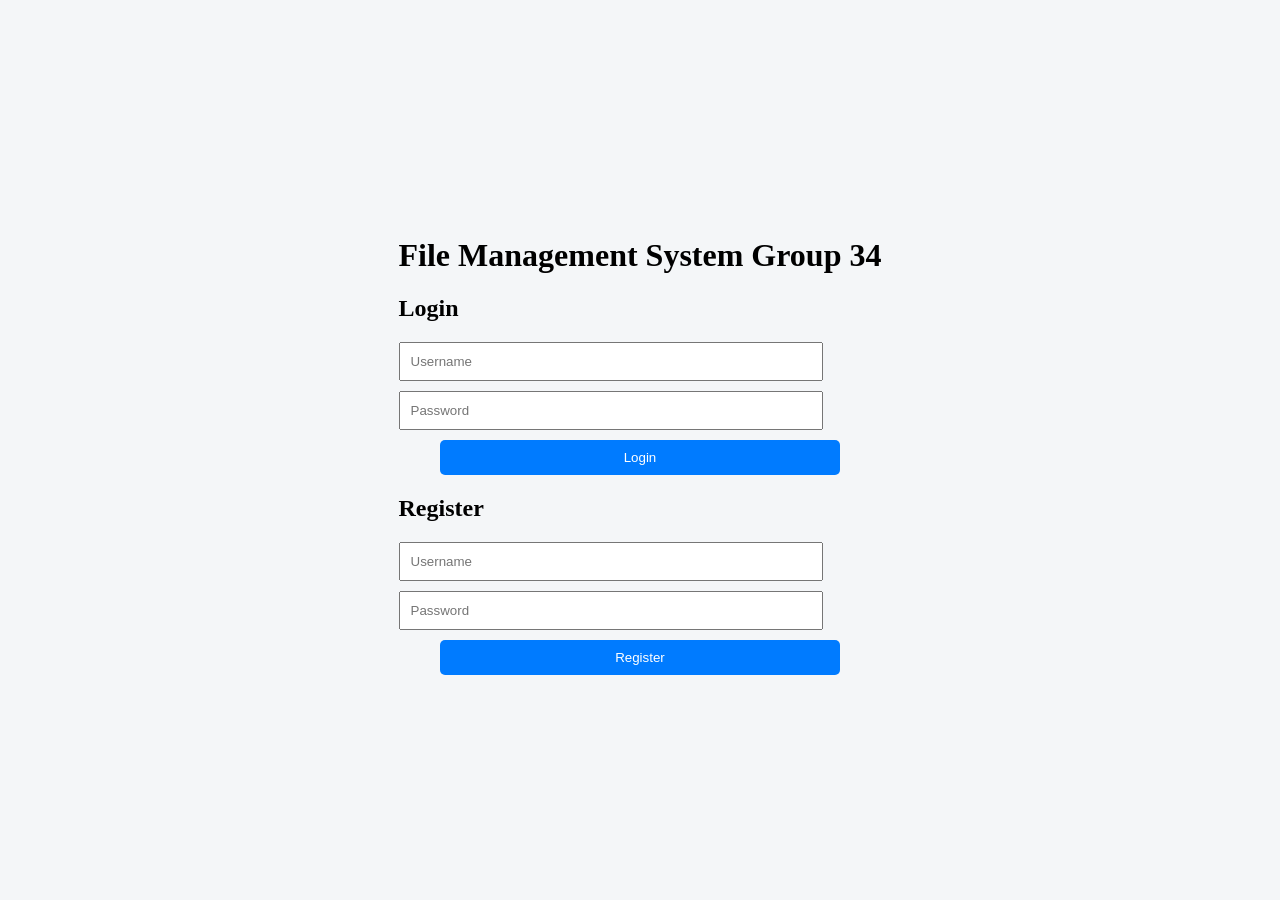
<file: index.html>
<!DOCTYPE html>
<html lang="en">
<head>
  <meta charset="UTF-8" />
  <meta name="viewport" content="width=device-width, initial-scale=1.0" />
  <title>LoginPage</title>
  <link rel="stylesheet" href="style.css" />
</head>
<body>
  <div class="container">
    <h1>File Management System Group 34</h1>

    <div name="section">
        <form name="login">
            <h2>Login</h2>
            <input type="text" id="loginUsername" placeholder="Username" />
            <input type="password" id="loginPassword" placeholder="Password" />
            <button type="button" onclick="login()">Login</button>
        </form>
    </div>
    
    <div name="section">
        <form name="register">
            <h2>Register</h2>
            <input type="text" id="registerUsername" placeholder="Username" />
            <input type="password" id="registerPassword" placeholder="Password" />
            <button type="button" onclick="register()">Register</button>
          </form>
    </div>

</div>
<script src="script.js"></script>
</body>
</html>
</file>
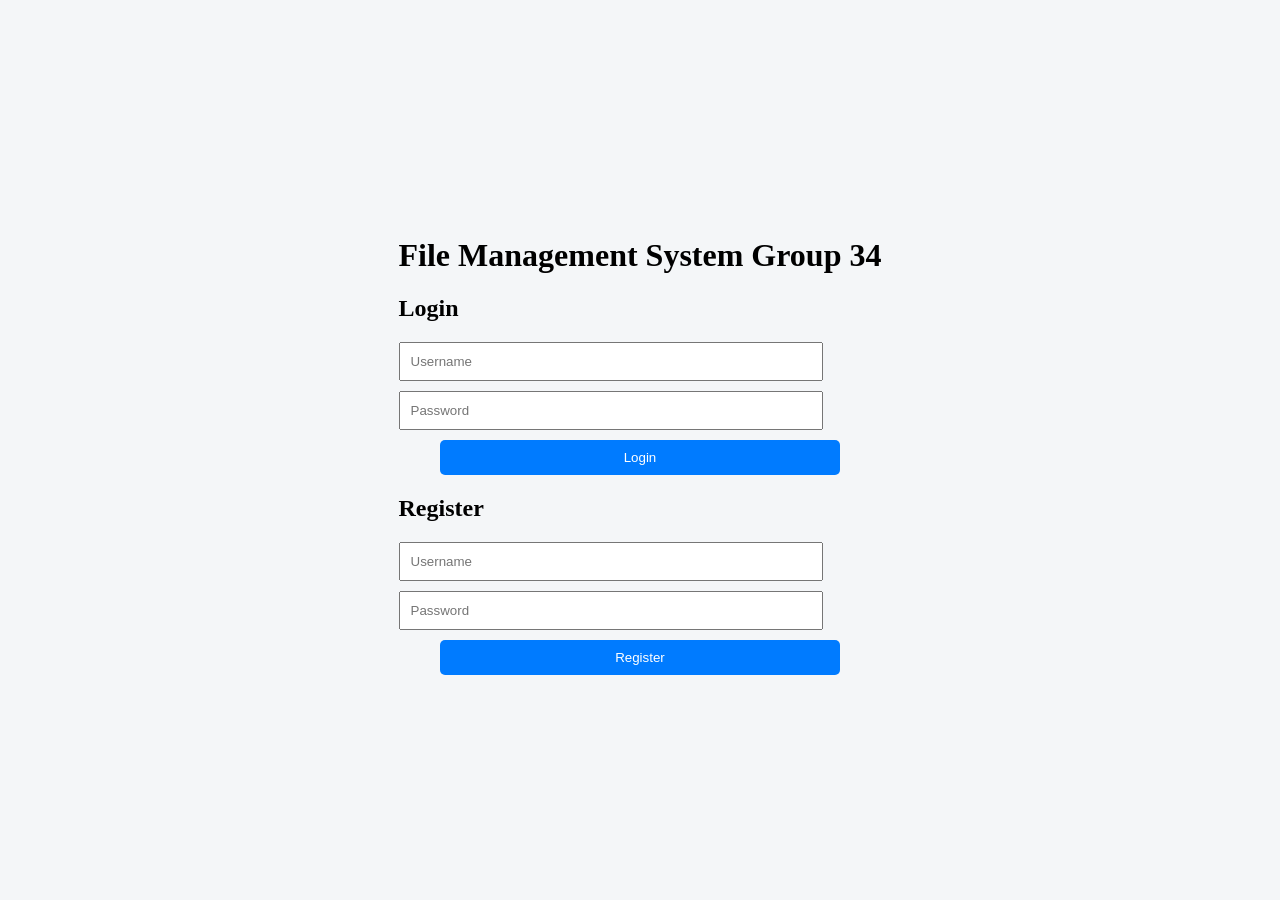
<file: fms/src/main/resources/static/index.html>
<!DOCTYPE html>
<html lang="en">
<head>
  <meta charset="UTF-8" />
  <meta name="viewport" content="width=device-width, initial-scale=1.0" />
  <title>LoginPage</title>
  <link rel="stylesheet" href="style.css" />
</head>
<body>

  <div class="container">
    <h1>File Management System Group 34</h1>

    <div name="section">
        <form>
            <h2>Login</h2>
            <input type="text" id="loginUsername" placeholder="Username" />
            <input type="password" id="loginPassword" placeholder="Password" />
            <button type="button" onclick="login(event)">Login</button>
        </form>
    </div>
    
    <div name="section">
        <form>
            <h2>Register</h2>
            <input type="text" id="registerUsername" placeholder="Username" />
            <input type="password" id="registerPassword" placeholder="Password" />
            <button type="button" onclick="register(event)">Register</button>
        </form>
    </div>

</div>
<script src="script.js"></script>
</body>
</html>
</file>
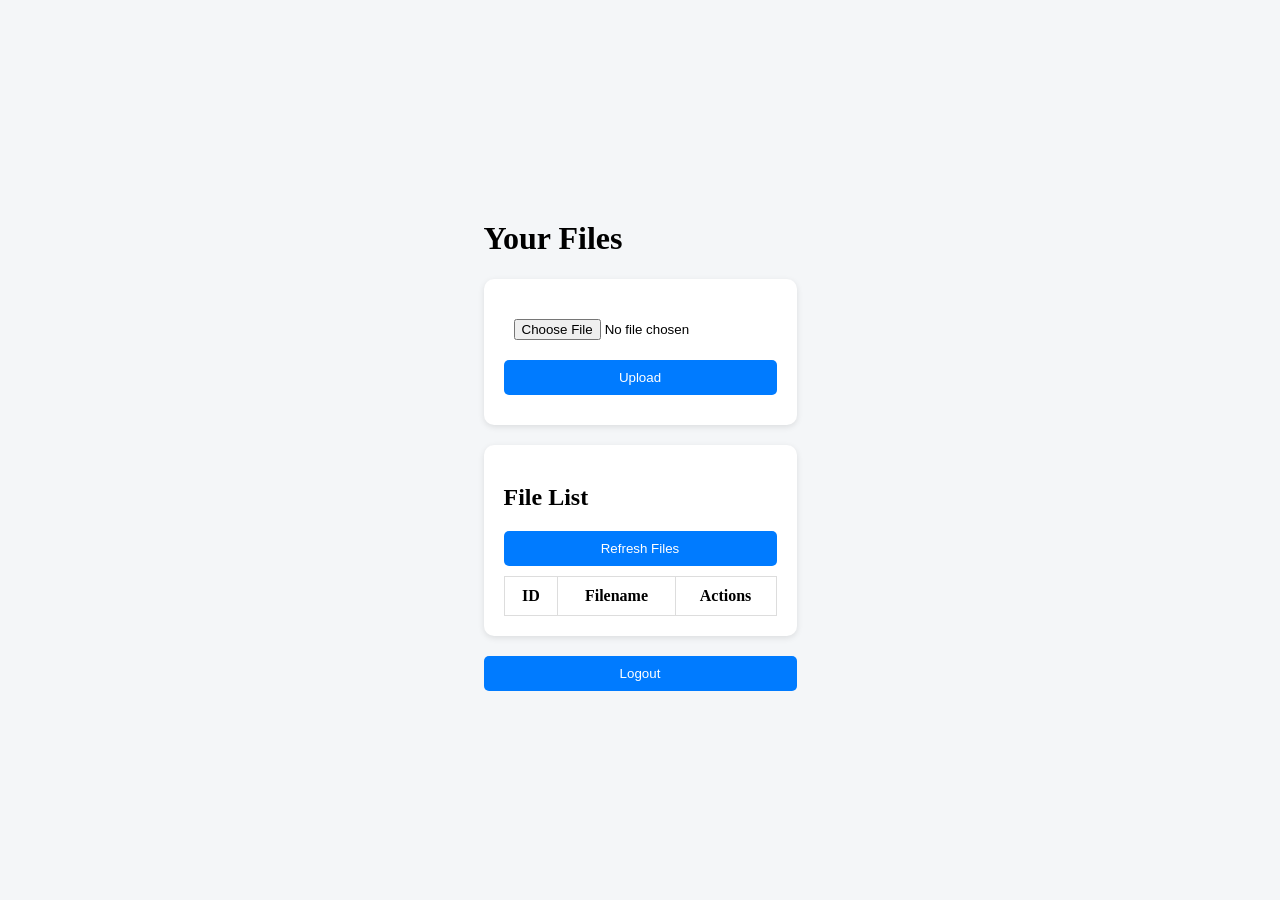
<file: dashboard.html>
<!DOCTYPE html>
<html lang="en">
<head>
  <meta charset="UTF-8" />
  <meta name="viewport" content="width=device-width, initial-scale=1.0" />
  <title>Dashboard</title>
  <link rel="stylesheet" href="style.css" />
</head>
<body>
  <div class="container">
    <h1>Your Files</h1>

    <div class="section">
      <input type="file" id="fileUpload" />
      <button onclick="uploadFile()">Upload</button>
    </div>

    <div class="section">
      <h2>File List</h2>
      <button onclick="loadFiles()">Refresh Files</button>
      <table>
        <thead>
          <tr>
            <th>ID</th>
            <th>Filename</th>
            <th>Actions</th>
          </tr>
        </thead>
        <tbody id="fileTableBody"></tbody>
      </table>
    </div>

    <button onclick="logout()">Logout</button>
  </div>
<script src="script.js"></script>
</body>
</html>
</file>
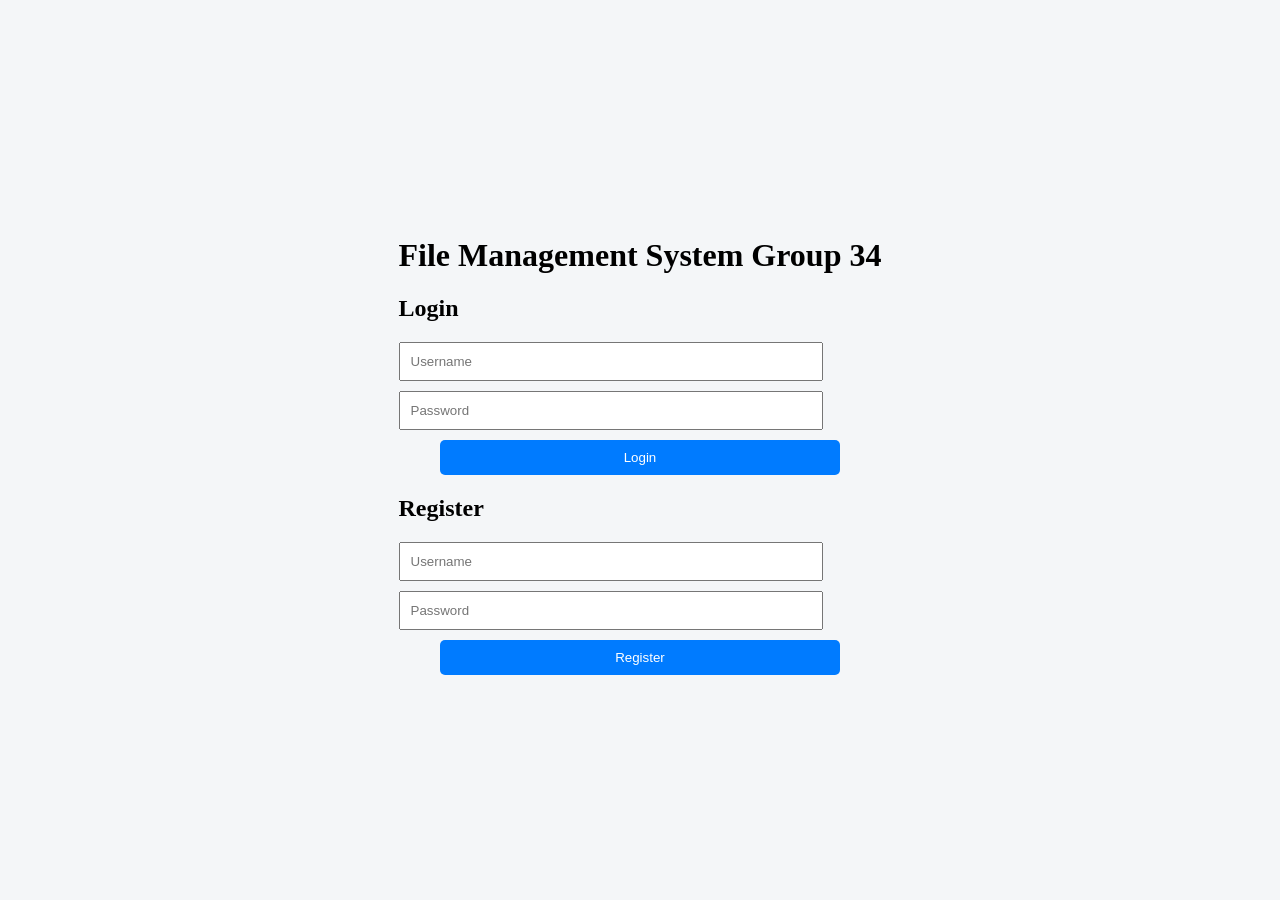
<file: fms/src/main/resources/static/dashboard.html>
<!DOCTYPE html>
<html lang="en">
<head>
  <meta charset="UTF-8" />
  <meta name="viewport" content="width=device-width, initial-scale=1.0" />
  <title>Dashboard</title>
  <link rel="stylesheet" href="style.css" />
</head>
<body onload="loadFiles()">
  <div class="container">
    <h1>Your Files</h1>

    <div class="section">
      <label for="fileUpload">Choose a file:</label>
      <input type="file" id="fileUpload" name="file"/>
      <button onclick="uploadFile()">Upload</button>
    </div>

    <div class="section">
      <h2>File List</h2>
      <table>
        <thead>
          <tr>
            <th>ID</th>
            <th>Filename</th>
            <th>Actions</th>
          </tr>
        </thead>
        <tbody id="fileTableBody"></tbody>
      </table>
    </div>

    <button onclick="logout()">Logout</button>
  </div>
<script src="script.js"></script>
</body>
</html>
</file>
<file: style.css>
body {
    margin: 0;
    min-height: 100vh;
    display: flex;
    justify-content: center; /* horizontal center */
    align-items: center;     /* vertical center */
    background: #f4f6f8;
  }
  
  .container {
    max-width: 800px;
    margin: auto;
  }
  
  .section {
    background: white;
    padding: 20px;
    margin-bottom: 20px;
    border-radius: 10px;
    box-shadow: 0 2px 6px rgba(0,0,0,0.1);
  }
  
  input, button {
    display: block;
    margin: 10px 0;
    padding: 10px;
    width: 100%;
    max-width: 400px;
  }
  
  button {
    display: block;
    margin: 10px auto;
    padding: 10px 20px;
    background: #007bff;
    color: white;
    border: none;
    border-radius: 5px;
    cursor: pointer;
  }
  
  
  button:hover {
    background: #0056b3;
  }
  
  table {
    width: 100%;
    border-collapse: collapse;
  }
  
  th, td {
    padding: 10px;
    border: 1px solid #ddd;
  }
</file>
<file: fms/src/main/resources/static/style.css>
body {
    margin: 0;
    min-height: 100vh;
    display: flex;
    justify-content: center; /* horizontal center */
    align-items: center;     /* vertical center */
    background: #f4f6f8;
  }
  
  .container {
    max-width: 800px;
    margin: auto;
  }
  
  .section {
    background: white;
    padding: 20px;
    margin-bottom: 20px;
    border-radius: 10px;
    box-shadow: 0 2px 6px rgba(0,0,0,0.1);
  }
  
  input, button {
    display: block;
    margin: 10px 0;
    padding: 10px;
    width: 100%;
    max-width: 400px;
  }
  
  button {
    display: block;
    margin: 10px auto;
    padding: 10px 20px;
    background: #007bff;
    color: white;
    border: none;
    border-radius: 5px;
    cursor: pointer;
  }
  
  
  button:hover {
    background: #0056b3;
  }
  
  table {
    width: 100%;
    border-collapse: collapse;
  }
  
  th, td {
    padding: 10px;
    border: 1px solid #ddd;
  }
</file>
